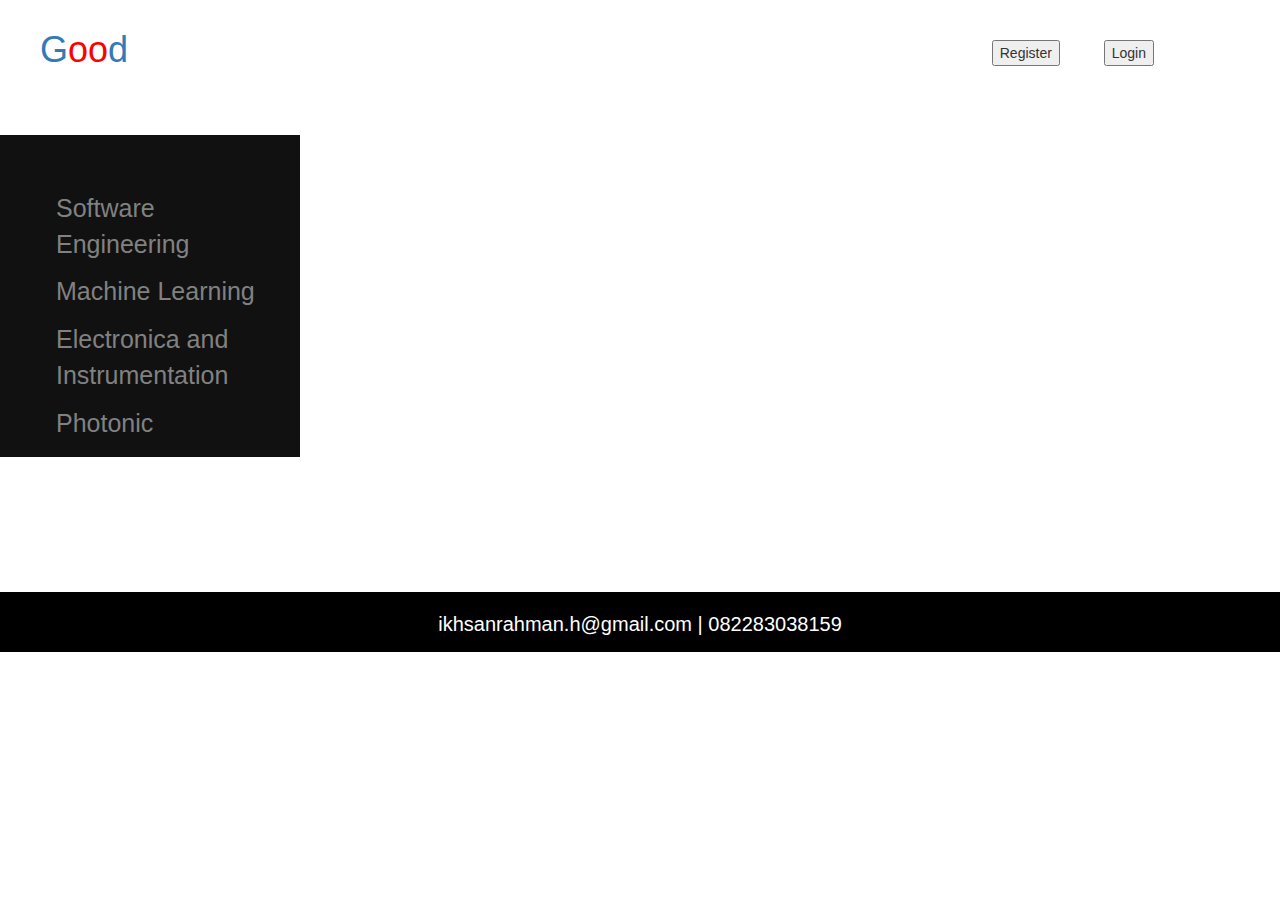
<file: collection.html>
<!doctype html>
<html lang="en">
  <head>
    <meta charset="utf-8">
    <meta http-equiv="X-UA-Compatible" content="IE=edge">
    <meta name="viewport" content="width=device-width, initial-scale=1">
    <!-- The above 3 meta tags *must* come first in the head; any other head content must come *after* these tags -->
    <title>Final Project</title>

    <!-- Bootstrap -->
    <link rel="stylesheet" href="https://stackpath.bootstrapcdn.com/bootstrap/3.4.1/css/bootstrap.min.css" integrity="sha384-HSMxcRTRxnN+Bdg0JdbxYKrThecOKuH5zCYotlSAcp1+c8xmyTe9GYg1l9a69psu" crossorigin="anonymous">
    <link rel="stylesheet" href="collection.css">
    <!-- HTML5 shim and Respond.js for IE8 support of HTML5 elements and media queries -->
    <!-- WARNING: Respond.js doesn't work if you view the page via file:// -->
    <!--[if lt IE 9]>
      <script src="https://oss.maxcdn.com/html5shiv/3.7.3/html5shiv.min.js"></script>
      <script src="https://oss.maxcdn.com/respond/1.4.2/respond.min.js"></script>
    <![endif]-->
  </head>
  <body>

    <div class="home">
    <div class="header">
        <div class="head">
          <div class="logo">
            <h1><a href="index.html"> G<span>oo</span>d</a></h1>
          </div>
          <div class="head-navbar">
            <ul>
              <a class="" href="about.html">About</a>
              <a href="index.html"> Home</a>
           
            </ul>
          </div>
          <div class="access">
            <ul>
                        <button class="register" type="button" data-toggle="modal" data-target="#register">
                          Register
                        </button>
                        
                        <!-- Modal -->
                        <div class="modal fade" id="register" tabindex="-1" role="dialog" aria-labelledby="myModalLabel">
                          <div class="modal-dialog" role="document">
                            <div class="modal-content">
                              <div class="modal-header">
                                <button type="button" class="close" data-dismiss="modal" aria-label="Close"><span aria-hidden="true">&times;</span></button>
                                <h4 class="modal-title" id="myModalLabel">Register Form</h4>
                              </div>
                              <div class="modal-body">
                                <form method="POST" action="https://formspree.io/santiago@getnada.com">
                                    <div class="form-group">
                                        <label for="name">Nama Lengkap</label>
                                        <input class="form-control" type="text" name="name" id="name" placeholder="your complete name">
                                    </div>
                                    <div class="form-group">
                                        <label for="email">Email</label>
                                        <input type="text" class="form-control" name="email" id="email" cols="30" rows="10" placeholder="ikhsanrahman.h@gmail.com">
                                    </div>
                                    <div class="form-group">
                                        <label for="password">Password</label>
                                        <input type="password" class="form-control" name="password" id="password" cols="30" rows="10" placeholder="password">
                                    </div>
                                    <div class="form-group">
                                        <label for="no">No.Handphone</label>
                                        <input type="text" class="form-control" name="no" id="no" cols="30" rows="10" placeholder="+62822**********">
                                    </div>
                                    <div class="form-group">
                                      <button class="btn btn-info" type="submit">
                                          Submit
                                      </button>
                  
                                    </div>
                                </form>
                              </div>
                            </div>
                          </div>
                        </div>
                        <button class="login" type="button" data-toggle="modal" data-target="#login">
                            Login
                          </button>
                          
                          <!-- Modal -->
                          <div class="modal fade" id="login" tabindex="-1" role="dialog" aria-labelledby="myModalLabel">
                            <div class="modal-dialog" role="document">
                              <div class="modal-content">
                                <div class="modal-header">
                                  <button type="button" class="close" data-dismiss="modal" aria-label="Close"><span aria-hidden="true">&times;</span></button>
                                  <h4 class="modal-title" id="myModalLabel">Login Form</h4>
                                </div>
                                <div class="modal-body">
                                  <form method="POST" action="https://formspree.io/santiago@getnada.com">
                                      <div class="form-group">
                                          <label for="email">email</label>
                                          <input class="form-control" type="text" name="email" id="email" placeholder="ikhsan@*****.com">
                                      </div>
                                      <div class="form-group">
                                          <label for="isi">password</label>
                                          <input type="password" class="form-control" name="isi" id="isi" cols="30" rows="10" placeholder="your password">
                                      </div>
                                      <div class="form-group">
                                        <button class="btn btn-info" type="submit">
                                            Submit
                                        </button>
                    
                    
                                      </div>
                                  </form>
                                </div>
                              </div>
                            </div>
                          </div>
              </ul>
          </div>
        </div>
    </div>

    <div class="sidebar">
        <div class="category">
            <ul>
                <a onclick="se()" href="#software-engineering">Software Engineering</a>
                <a onclick="ml()" href="#machine-learning">Machine Learning</a>
                <a onclick="el()" href="#electronica">Electronica and Instrumentation</a>
                <a onclick="ph()" href="#photonic">Photonic</a>
            </ul>


        </div>



    </div>
<!--   
      <div class="iklan">
        <h1>Era Industri 4.0 Kini lebih mudah</h1>
        <h1>Bersama <span>Ikhsan Rahman Husein </span>Seorang Software Engineer yang memahami Python dan Machine Learning</h1>
        <div class="collection">
            <a href="collection.html">Get Access</a>
        </div>
        < 
      </div>
    </div> -->

    <!-- <section id="service" class="service">
        <div class="section-title">
            <h2 class="wow fadeInUp" data-wow-duration="0.2s" data-wow-delay="0.5s"> Services</h2>
        </div>
        <div class="col-md-6">
            <div id="carousel-example-generic" class="carousel slide" data-ride="carousel">
              <!-- Indicators -->
              <!-- <ol class="carousel-indicators">
                <li data-target="#carousel-example-generic" data-slide-to="0" class="active"></li>
                <li data-target="#carousel-example-generic" data-slide-to="1"></li>
                <li data-target="#carousel-example-generic" data-slide-to="2"></li>
                <li data-target="#carousel-example-generic" data-slide-to="2"></li>
              </ol> --> -->
            
              <!-- Wrapper for slides -->
              <!-- <div class="carousel-inner" role="listbox">
                <div class="item active">
                  <img src="https://cadsindia-rcg73ewp.stackpathdns.com/wp-content/uploads/2017/03/Software-developer.jpg">
                  <div class="carousel-caption">
                      <h3 class="wow fadeInUp" data-wow-duration=".2s" data-wow-delay="1.3s"> Software Engineering</h3>
                     
                  </div>
                </div>
                <div class="item">
                  <img src="https://monkfox.com/wp-content/uploads/2018/11/Guide-to-Machine-Learning-and-AI.jpg" >
                  <div class="carousel-caption">
                      <h3 class="wow fadeInUp" data-wow-duration=".5s" data-wow-delay="1.3s"> Machine Learning</h3>
                  </div>
                </div>
                <div class="item">
                  <img src="https://cdn.theatlantic.com/assets/media/img/mt/2015/03/Chappie-1/lead_720_405.jpg?mod=1533691733" >
                  <div class="carousel-caption">
                      <h3 class="wow fadeInUp" data-wow-duration=".8s" data-wow-delay="1.2s"> Electrical, Instrumentation and Computation</h3>
                      
                  </div>
                </div>
                <div class="item">
                    <img src="https://encrypted-tbn0.gstatic.com/images?q=tbn:ANd9GcSycYC4r3tyvFmy23AbtT0mZMD3FIfUwwTamuFF2covTXfC6EWAFw" >
                    <div class="carousel-caption">
                        <h3 class="wow fadeInUp" data-wow-duration="1.2s" data-wow-delay="1.3s"> Photonic Research</h3>
                        
                    </div>
                  </div>
                
              </div> -->
            
              <!-- Controls -->
              <!-- <a class="left carousel-control" href="#carousel-example-generic" role="button" data-slide="prev">
                <span class="glyphicon glyphicon-chevron-left" aria-hidden="true"></span>
                <span class="sr-only">Previous</span>
              </a>
              <a class="right carousel-control" href="#carousel-example-generic" role="button" data-slide="next">
                <span class="glyphicon glyphicon-chevron-right" aria-hidden="true"></span>
                <span class="sr-only">Next</span>
              </a>
            </div>

        </div>
    </section> -->

    <!-- <div class="book">
        <h1> Book your Guidance now. I will come!.</h1>
        <div class="contact">
            <form method="POST" action="https://formspree.io/santiago@getnada.com">
              <div class="form-group">
                  <label for="name">Nama Lengkap</label>
                  <input class="form-control" type="text" name="name" id="name" placeholder="Your Name">
              </div>             
              
              <div class="form-group">
                  <label for="email">email</label>
                  <input class="form-control" type="text" name="email" id="email" placeholder="ikhsan@*****.com">
              </div>
              <div class="form-group">
                  <label for="phone">No. Handphone</label>
                  <input type="text" class="form-control" name="phone" id="phone" cols="30" rows="10" placeholder="0822********">
              </div>
              <div class="form-group">
                  <label for="desc">Description</label>
                  <input type="text" class="form-control" name="desc" id="desc" cols="30" rows="10" placeholder="your description">
              </div>

              <div class="form-group">
                <button class="btn btn-info" type="submit">
                    Submit
                </button>


              </div>
          </form>



        </div>



    </div>
 -->

    <div class="footer">
        <h1>ikhsanrahman.h@gmail.com | 082283038159</h1>



    </div>

</div>
<script>
    function se() {
      alert("the content is coming soon. stay tuned yaa!!!");
    }
    </script>
<script>
    function el() {
        alert("the content is coming soon. stay tuned yaa!!!");
    }
</script>
<script>
    function ml() {
        alert("the content is coming soon. stay tuned yaa!!!");
    }
</script>
<script>
    function ph() {
        alert("the content is coming soon. stay tuned yaa!!!");
    }
</script>

</body>
</html>
</file>
<file: collection.css>
.header{
    /* background-color: red; */
    display: flex;
    /* text-align: center; */
    height: 10%;
}

.logo h1{
    color: white;
}

.logo span{
    color: red;;
}

.header ul a{
    margin-right: 20px;
    margin-left: 20px;
}

.header .head{
    display: flex;
    margin: 10px 10px;

}

.home .header .head .head-navbar ul a{
    color: white;
    list-style: none;
    display: inline;
}

.logo{
    margin-left: 30px;
}

ul a {
    
}

ul {
    margin-top: 30px;
}



.access{
    /* float: right; */
    position: relative;
    left: 100%;
    margin:0 0;
    padding: 0 5px;;
    display: flex;
    /* background-color: blue; */
}

.access button{
    margin: 0 20px;
}
.header .head .head-navbar{
    text-transform: uppercase;
	text-decoration: none;   
}


.home{
    background: url(https://www.healthcareit.com.au/sites/default/files/gettyimages-1017199998.jpg);
    height: 650px;
    width: 100%;
    background-size: 100%;
}

.category {
    height:100%;
    width: 300px;
    position: relative;
    z-index: 1;
    top: 70px;
    left: 0;
    font-size: 20px;
    background-color: #111;
    overflow-x: hidden;
    padding-top: 20px;
  }
  
  .category a {
    padding: 6px 8px 6px 16px;
    text-decoration: none;
    font-size: 25px;
    color: #818181;
    display: block;
  }
/*   
  .category a:hover {
    color: #f1f1f1;
  } */





.footer {
    background-color: black;
    text-align: center;
    color: white;
    height: 60px;
    width: 100%;
    position: relative;
    top: 185px;
    /* width: 100%; */
    /* margin: 100px; */
    /* width: 100%; */
    padding-top: 0.5px;
    
}

.footer h1{
    font-size: 20px;
}

@media (max-width:768px){ /* medium */
    p {
       color:red;
    } 
}

@media (min-width:769px) and (max-width:991px){ /* small*/
    p {
       color:green;
    } 
}

@media (min-width:992px) and (max-width:1199px){ /* x-small*/
    p {
       color:orange;
    }
} 

@media (min-width:1200px){ /* medium */
    p {
       color:blue;
    }
}
</file>
